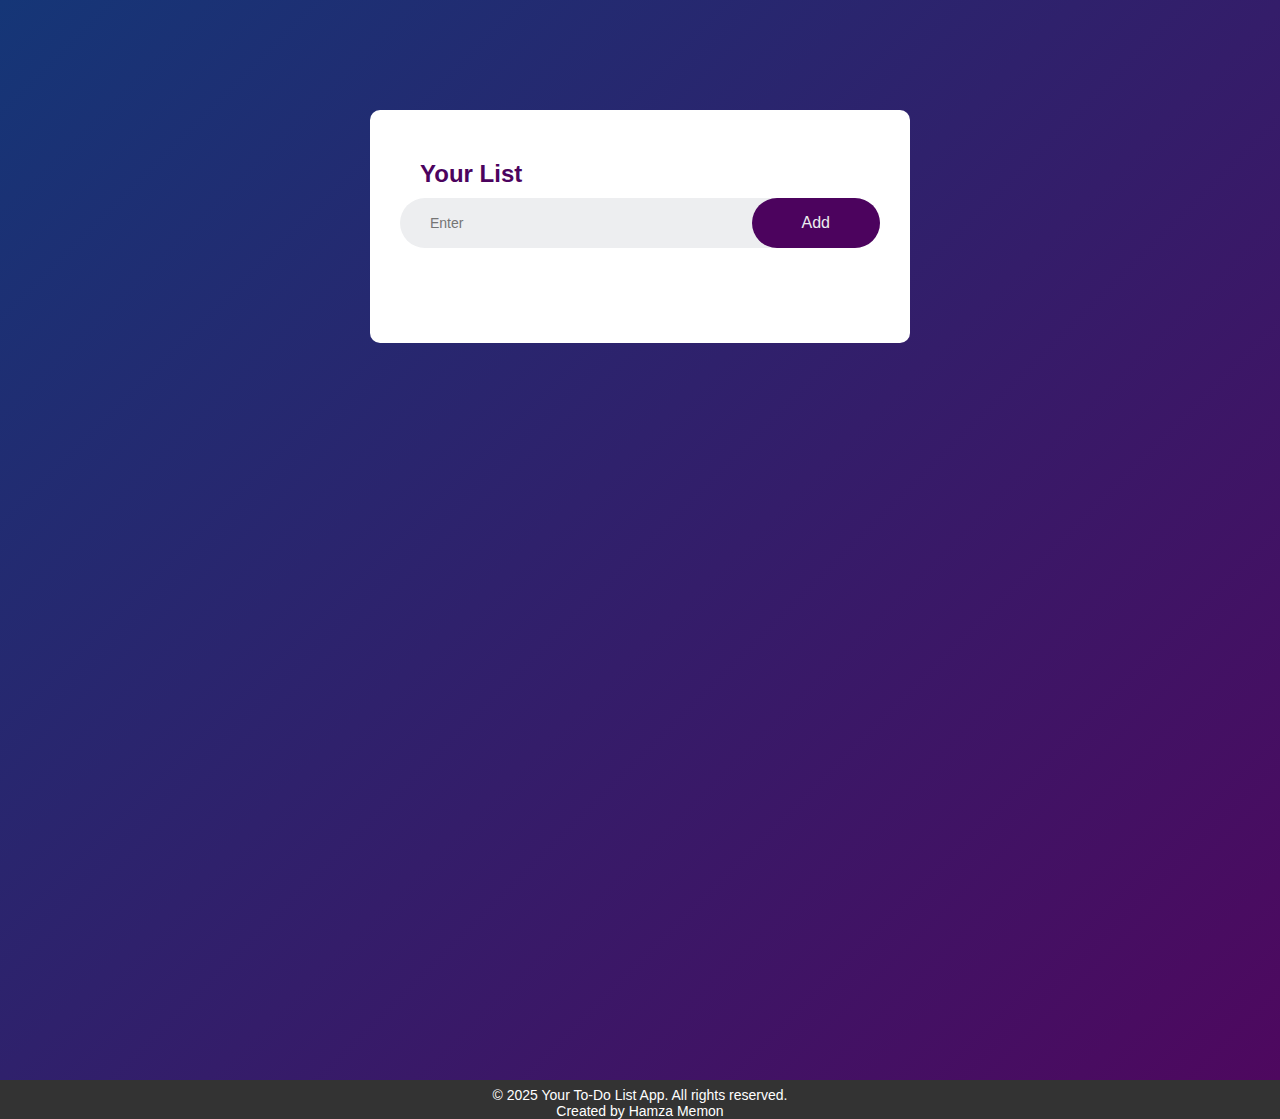
<file: index.html>
<!DOCTYPE html>
<html lang="en">
<head>
    <meta charset="UTF-8">
    <meta name="viewport" content="width=device-width, initial-scale=1.0">
    <title>to-do List</title>
    <link rel="stylesheet" href="style.css">
</head>
<body>
<div class="container">
    <div class="todo-app">
        <h2>Your List</h2>
        <div class="row">
            <input type="text" id="input-box" placeholder="Enter">
            <button onclick="addTask()">Add</button>
        </div>
        <ul id="list-container">
            <!-- <li class="checked">html</li>
            <li>css</li>
            <li>javascript</li>
        </ul> -->
    </div>
    
</div>
<footer>
    <p>&copy; 2025 Your To-Do List App. All rights reserved.</p>
    <p>Created by Hamza Memon</p>
</footer>

</body>
<script src="script.js"></script>
</html>
</file>
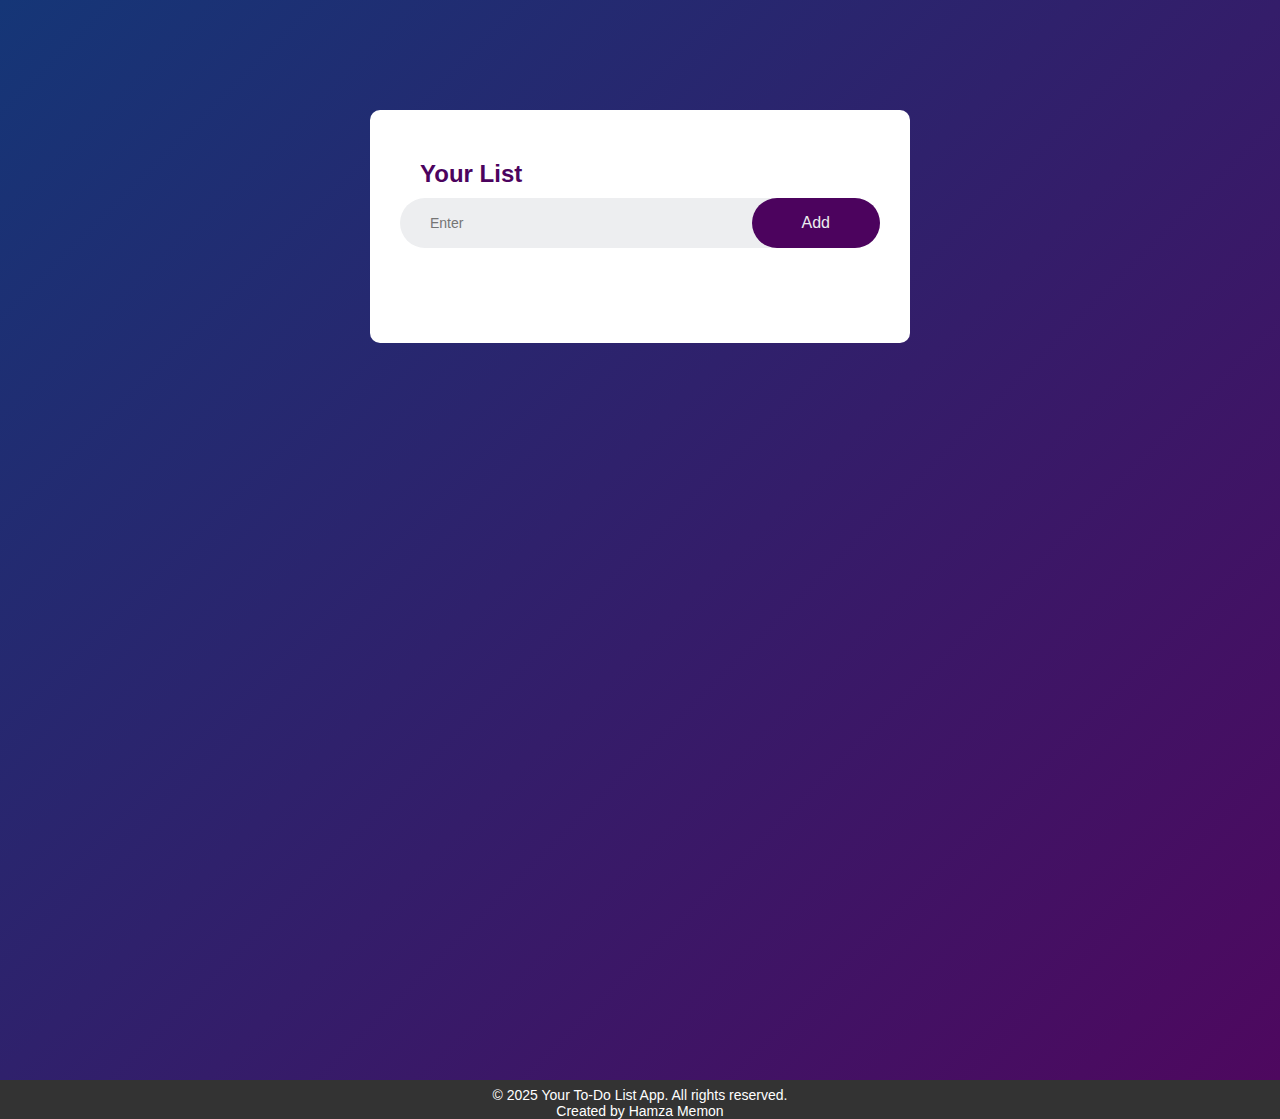
<file: todo-html.html>
<!DOCTYPE html>
<html lang="en">
<head>
    <meta charset="UTF-8">
    <meta name="viewport" content="width=device-width, initial-scale=1.0">
    <title>to-do List</title>
    <link rel="stylesheet" href="todo-css.css">
</head>
<body>
<div class="container">
    <div class="todo-app">
        <h2>Your List</h2>
        <div class="row">
            <input type="text" id="input-box" placeholder="Enter">
            <button onclick="addTask()">Add</button>
        </div>
        <ul id="list-container">
            <!-- <li class="checked">html</li>
            <li>css</li>
            <li>javascript</li>
        </ul> -->
    </div>
    
</div>
<footer>
    <p>&copy; 2025 Your To-Do List App. All rights reserved.</p>
    <p>Created by Hamza Memon</p>
</footer>

</body>
<script src="todo-js.js"></script>
</html>
</file>
<file: style.css>
* {
    margin: 0;
    padding: 0;
    box-sizing: border-box;
    font-family: sans-serif;
}

.container {
    width: 100%;
    min-height: 120vh;
    background: linear-gradient(135deg, #153677, #4e085f);
    padding: 10px;   
}

.todo-app {
    width: 100%;
    max-width: 540px;
    background: #fff;
    margin: 100px auto 20px;
    padding: 40px 30px 70px;
    border-radius: 10px;
}

.todo-app h2 {
    color: #4c035e;
    display: flex;
    align-items: center;
    margin-left: 10px;
    padding: 10px;
    font-size: 1.5rem;
    text-align: center;
    animation: transform 0.8s ease-out;
}

.row {
    display: flex;
    align-items: center;
    justify-content: center;
    background: #edeef0;
    border-radius: 30px;
    padding-left: 20px;
    margin-bottom: 25px;
}

input {
    flex: 1;
    border: none;
    outline: none;
    background: transparent;
    padding: 10px;
    font-size: 14px;
}

button {
    border: none;
    outline: none;
    padding: 16px 50px;
    background: #4c035e;
    color: #edeef0;
    font-size: 16px;
    cursor: pointer;
    border-radius: 40px;
    transition: all 0.3s ease;
    animation: slideFromLeft 0.8s ease-out;
}

button:hover {
    background: #661073;
}

ul li {
    list-style-type: none;
    font-size: 17px;
    padding: 12px 8px 12px 50px;
    user-select: none;
    cursor: pointer;
    position: relative;
    animation: uptodown 0.8s ease-out;

}

ul li::before {
    content: " ";
    position: absolute;
    height: 28px;
    width: 28px;
    border-radius: 50%;
    background-image: url(images/uncheck.png);
    background-size: cover;
    background-position: center;
    top: 9px;
    left: 8px;
}

ul li.checked {
    color: #555;
    text-decoration: line-through;
    animation: transformopp 0.8s ease-in forwards;
}

ul li.checked::before {
    background-image: url(images/checked.png);
}

ul li span {
    position: absolute;
    right: 0;
    top: 5px;
    width: 40px;
    height: 40px;
    font-size: 22px;
    color: #4c035e;
    line-height: 41px;
    text-align: center;
    border-radius: 50%;
    transition: background 0.3s ease;
}

ul li span:hover {
    background: #edeef0;
}

/* Footer Styling */
footer {
    background-color: rgb(51, 51, 51);
    color: white;
    text-align: center;
    padding-top: 7px;
    margin: 0;
    width: 100%;
    bottom: 0;
}

footer p {
    margin: 0;
    font-size: 14px;
}

/* Optional hover effect for the footer text */
footer p:hover {
    color: #f0a500;
    cursor: pointer;
}


/* Media Queries for Responsiveness */

/* For tablets and small devices */
@media (max-width: 768px) {
    .todo-app {
        margin: 50px auto 20px;
        padding: 20px 15px 50px;
    }

    .todo-app h2 {
        font-size: 1.25rem;
    }

    .row {
        padding-left: 10px;
    }

    button {
        padding: 12px 30px;
        font-size: 14px;
    }

    input {
        font-size: 13px;
    }

    ul li {
        font-size: 15px;
        padding: 10px 8px 10px 40px;
    }

    ul li::before {
        height: 24px;
        width: 24px;
        top: 7px;
    }
}

/* For mobile devices */
@media (max-width: 480px) {
    .todo-app {
        margin: 20px auto;
        padding: 15px 10px 40px;
    }

    .todo-app h2 {
        font-size: 1rem;
    }

    button {
        padding: 10px 20px;
        font-size: 12px;
    }

    input {
        font-size: 12px;
    }

    ul li {
        font-size: 13px;
        padding: 8px 5px 8px 35px;
    }

    ul li::before {
        height: 20px;
        width: 20px;
        top: 5px;
    }

    ul li span {
        font-size: 18px;
        width: 30px;
        height: 30px;
        line-height: 30px;
    }
}


@keyframes slideFromLeft {
    from {
        transform: translateX(-100%);
        opacity: 0;
    }
    to {
        transform: translateX(0);
        opacity: 1;
    }
}

@keyframes transform {
    from {
        opacity: 0;
    }
    to{
        opacity: 1;;
    }
}

@keyframes transformopp {
    from {
        opacity: 1;
    }
    to{
        opacity: 0.7;;
    }
}

@keyframes uptodown {

    from{
        transform: translateY(-50%);
        opacity: 0;
    }
    to{
        transform: translateY(0);
        opacity: 1;
    }
    
}
</file>
<file: todo-css.css>
* {
    margin: 0;
    padding: 0;
    box-sizing: border-box;
    font-family: sans-serif;
}

.container {
    width: 100%;
    min-height: 120vh;
    background: linear-gradient(135deg, #153677, #4e085f);
    padding: 10px;   
}

.todo-app {
    width: 100%;
    max-width: 540px;
    background: #fff;
    margin: 100px auto 20px;
    padding: 40px 30px 70px;
    border-radius: 10px;
}

.todo-app h2 {
    color: #4c035e;
    display: flex;
    align-items: center;
    margin-left: 10px;
    padding: 10px;
    font-size: 1.5rem;
    text-align: center;
    animation: transform 0.8s ease-out;
}

.row {
    display: flex;
    align-items: center;
    justify-content: center;
    background: #edeef0;
    border-radius: 30px;
    padding-left: 20px;
    margin-bottom: 25px;
}

input {
    flex: 1;
    border: none;
    outline: none;
    background: transparent;
    padding: 10px;
    font-size: 14px;
}

button {
    border: none;
    outline: none;
    padding: 16px 50px;
    background: #4c035e;
    color: #edeef0;
    font-size: 16px;
    cursor: pointer;
    border-radius: 40px;
    transition: all 0.3s ease;
    animation: slideFromLeft 0.8s ease-out;
}

button:hover {
    background: #661073;
}

ul li {
    list-style-type: none;
    font-size: 17px;
    padding: 12px 8px 12px 50px;
    user-select: none;
    cursor: pointer;
    position: relative;
    animation: uptodown 0.8s ease-out;

}

ul li::before {
    content: " ";
    position: absolute;
    height: 28px;
    width: 28px;
    border-radius: 50%;
    background-image: url(images/uncheck.png);
    background-size: cover;
    background-position: center;
    top: 9px;
    left: 8px;
}

ul li.checked {
    color: #555;
    text-decoration: line-through;
    animation: transformopp 0.8s ease-in forwards;
}

ul li.checked::before {
    background-image: url(images/checked.png);
}

ul li span {
    position: absolute;
    right: 0;
    top: 5px;
    width: 40px;
    height: 40px;
    font-size: 22px;
    color: #4c035e;
    line-height: 41px;
    text-align: center;
    border-radius: 50%;
    transition: background 0.3s ease;
}

ul li span:hover {
    background: #edeef0;
}

/* Footer Styling */
footer {
    background-color: rgb(51, 51, 51);
    color: white;
    text-align: center;
    padding-top: 7px;
    margin: 0;
    width: 100%;
    bottom: 0;
}

footer p {
    margin: 0;
    font-size: 14px;
}

/* Optional hover effect for the footer text */
footer p:hover {
    color: #f0a500;
    cursor: pointer;
}


/* Media Queries for Responsiveness */

/* For tablets and small devices */
@media (max-width: 768px) {
    .todo-app {
        margin: 50px auto 20px;
        padding: 20px 15px 50px;
    }

    .todo-app h2 {
        font-size: 1.25rem;
    }

    .row {
        padding-left: 10px;
    }

    button {
        padding: 12px 30px;
        font-size: 14px;
    }

    input {
        font-size: 13px;
    }

    ul li {
        font-size: 15px;
        padding: 10px 8px 10px 40px;
    }

    ul li::before {
        height: 24px;
        width: 24px;
        top: 7px;
    }
}

/* For mobile devices */
@media (max-width: 480px) {
    .todo-app {
        margin: 20px auto;
        padding: 15px 10px 40px;
    }

    .todo-app h2 {
        font-size: 1rem;
    }

    button {
        padding: 10px 20px;
        font-size: 12px;
    }

    input {
        font-size: 12px;
    }

    ul li {
        font-size: 13px;
        padding: 8px 5px 8px 35px;
    }

    ul li::before {
        height: 20px;
        width: 20px;
        top: 5px;
    }

    ul li span {
        font-size: 18px;
        width: 30px;
        height: 30px;
        line-height: 30px;
    }
}


@keyframes slideFromLeft {
    from {
        transform: translateX(-100%);
        opacity: 0;
    }
    to {
        transform: translateX(0);
        opacity: 1;
    }
}

@keyframes transform {
    from {
        opacity: 0;
    }
    to{
        opacity: 1;;
    }
}

@keyframes transformopp {
    from {
        opacity: 1;
    }
    to{
        opacity: 0.7;;
    }
}

@keyframes uptodown {

    from{
        transform: translateY(-50%);
        opacity: 0;
    }
    to{
        transform: translateY(0);
        opacity: 1;
    }
    
}
</file>
